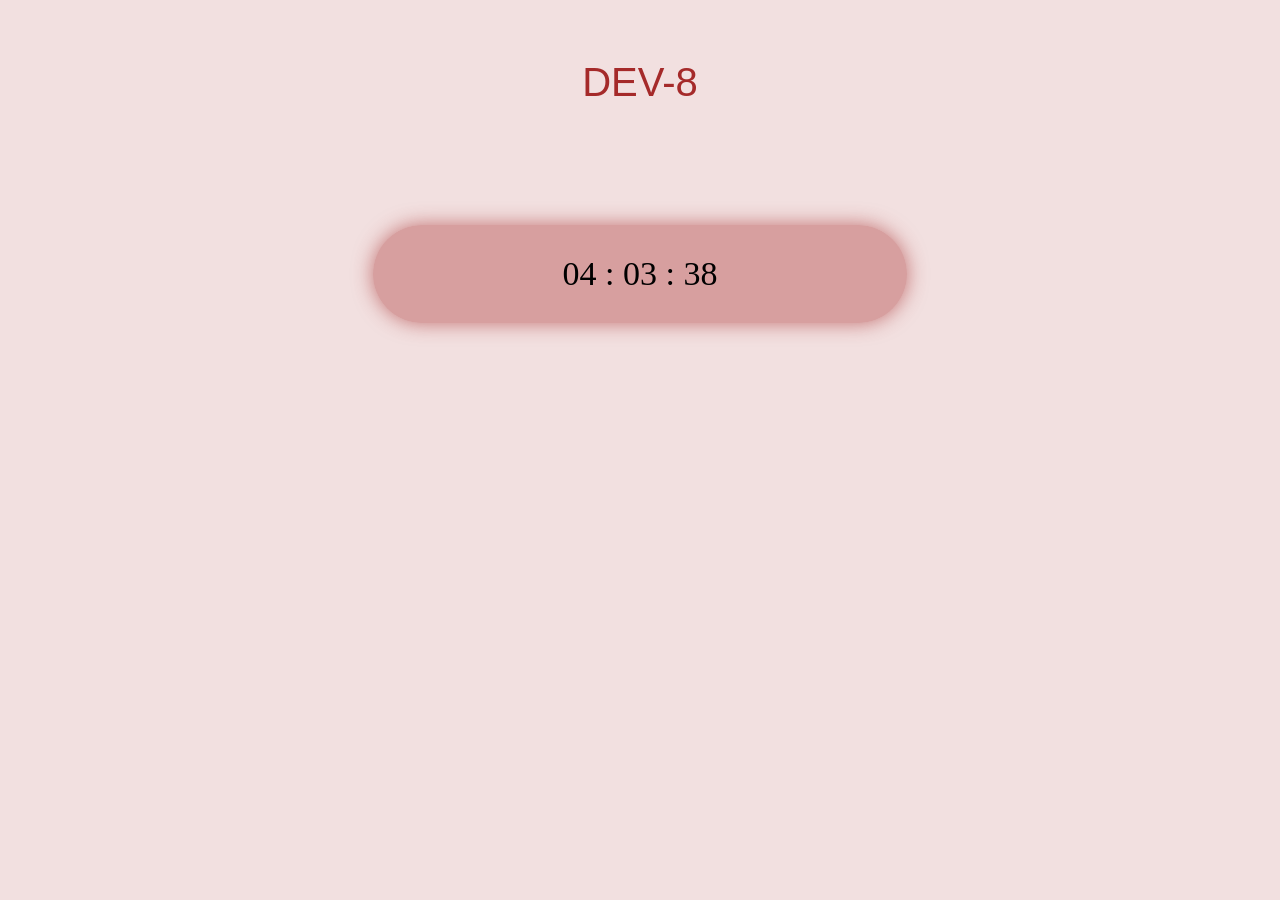
<file: DigitalWatch/index.html>
<!DOCTYPE html>
<html lang="pt-br">

<head>
  <meta charset="UTF-8">
  <meta name="viewport" content="width=device-width, initial-scale=1.0">
  <title>Digital Watch</title>
  <link rel="stylesheet" href="style.css">
  <link rel="shortcut icon" href="img/8.png" type="image/x-icon">
</head>

<body>

  <header>
    <span class="Logo">DEV-8</span>
  </header>

  <div class="styleWatch">
    <div class="time">
    </div>
  </div>

  <script>
    const updateTime = () => {
      const now = new Date();

      const hours = now.getHours().toString().padStart(2, "0");
      const minutes = now.getMinutes().toString().padStart(2, "0");
      const seconds = now.getSeconds().toString().padStart(2, "0");

      const elemento = document.querySelector(".time");
      elemento.textContent = `${hours} : ${minutes} : ${seconds}`;
    }

    setInterval(updateTime, 1000); // fora da função
    window.addEventListener("load", updateTime);
  </script>

</body>
</html>
</file>
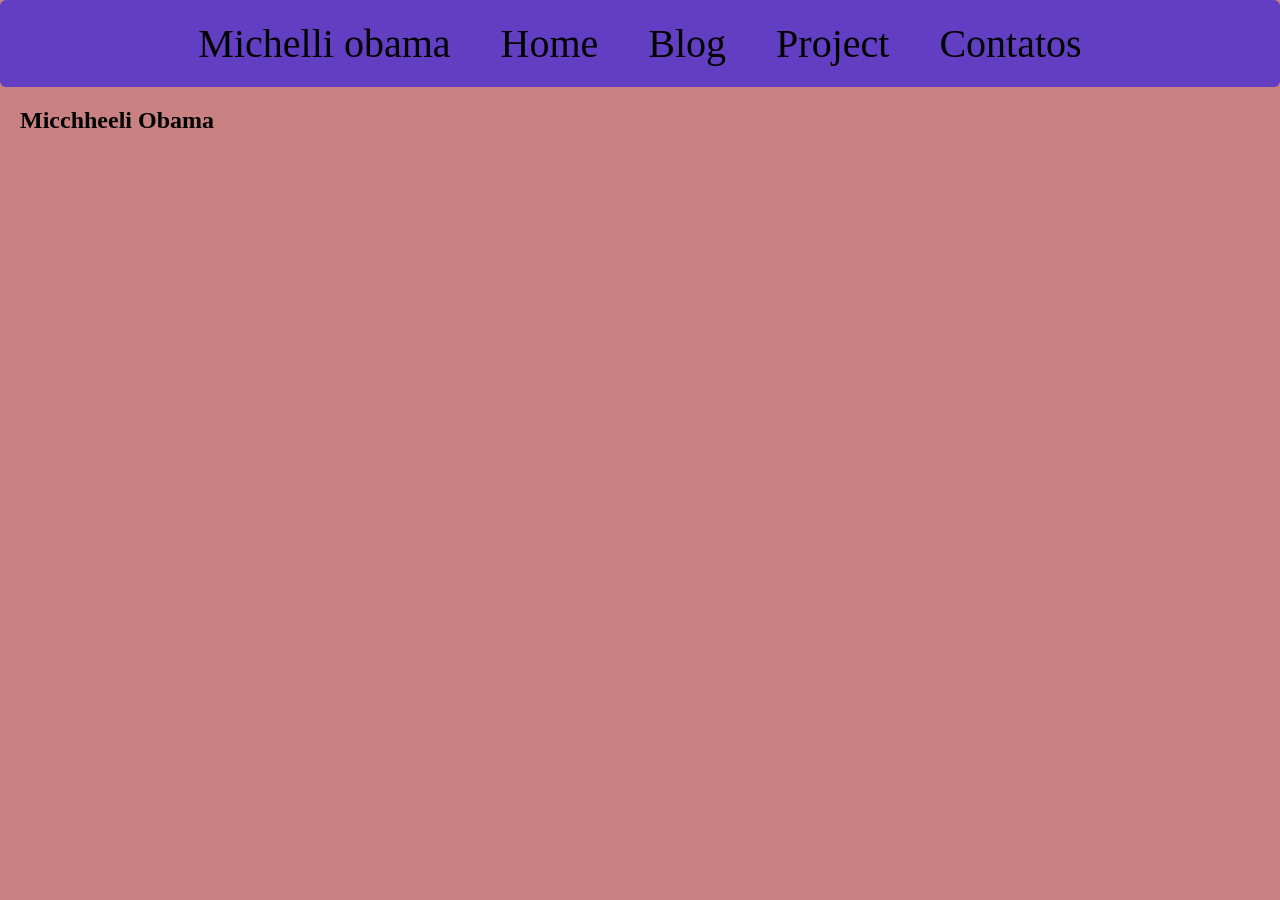
<file: DOC.JS/index.html>
<!DOCTYPE html>
<html lang="en">
<head>
    <meta charset="UTF-8">
    <meta name="viewport" content="width=device-width, initial-scale=1.0">
    <title>Michhell Obama</title>
    <link rel="stylesheet" href="style.css">
</head>
<body>

  <header>

    <span>Michelli obama</span>
    <a href="">Home</a>
    <a href="">Blog</a>
    <a href="">Project</a>
    <a href="">Contatos</a>

  </header>
    

  <section class="home">
<h1>Micchheeli Obama</h1>
  </section>

</body>
</html>
</file>
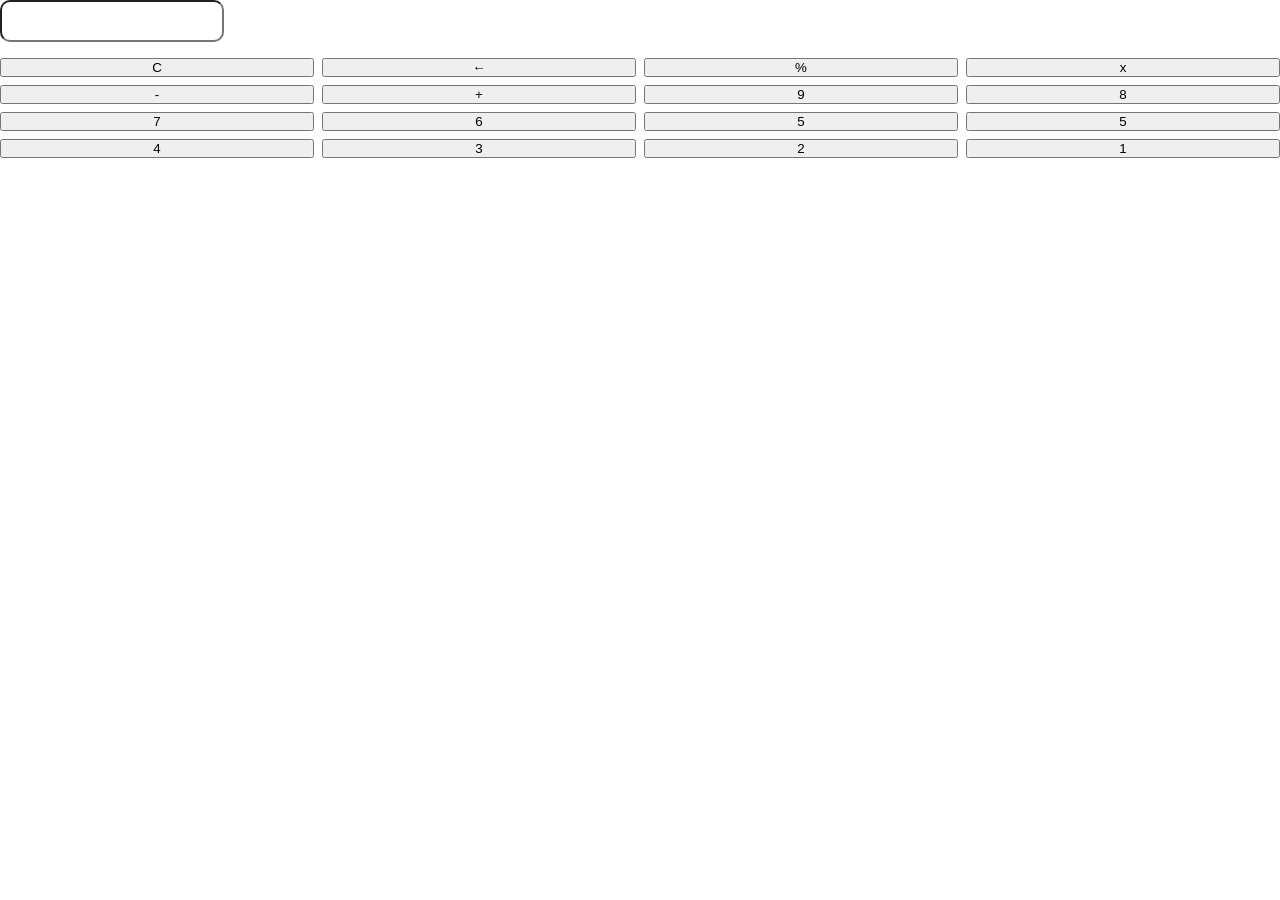
<file: Calculadora/calculadora.html>
<!DOCTYPE html>
<html lang="en">
<head>
    <meta charset="UTF-8">
    <meta name="viewport" content="width=device-width, initial-scale=1.0">
    <title>DEV8-Calculadora</title>
    <link rel="stylesheet" href="calculadora.css">
</head>
<body>

    <div class="container">
        <div class="box">
            <input type="text" id="display" >

            <div class="btn">
                <button>C</button>
                <button>←</button>
                <button>%</button>
                <button>x</button>
                <button>-</button>
                <button>+</button>
                <button>9</button>
                <button>8</button>
                <button>7</button>
                <button>6</button>
                <button>5</button>
                <button>5</button>
                <button>4</button>
                <button>3</button>
                <button>2</button>
                <button onclick="inserir('1')">1</button>
            </div>

        </div>
    </div>


<script src="js.js"></script>
    
</body>
</html>
</file>
<file: DigitalWatch/style.css>
* {
    margin: 0;
    padding: 0;
}

body {
    background-color: rgba(165, 42, 42, 0.141);
}

header {
    display: flex;
    justify-content: center;
    margin-top: 60px;
}

.Logo {
    font-size: 40px;
    color: brown;
    animation: pulsar alternate infinite 2s;
    font-family: 'Franklin Gothic Medium', 'Arial Narrow', Arial, sans-serif;
    transition-duration: 0.5s;
}

.Logo:hover {
    transform: scale(1.4);
    animation: none;
    cursor: pointer;
    transition-duration: 0.5s;
}

@keyframes pulsar {

    0% {
        transform: scale(1.1);
    }

    50% {
        transform: scale(1.2);

    }

    100% {
        transform: scale(1.3);

    }

}

/*! styleWatch*/

.styleWatch {
    background-color: rgba(165, 42, 42, 0.351);
    width: 37%;
    padding: 30px;
    margin: auto;
    margin-top: 120px;
    border-radius: 50px;
    box-shadow: 0px 0px 20px rgba(165, 42, 42, 0.61);
    transition-duration: 0.5s;
}

.time {
    text-align: center;
    font-size: 70px;

}

.styleWatch:hover {
    transform: translateY(-10px);
    transition-duration: 0.5s;
    cursor: pointer;
}

@media (min-width:320px) {
    .time {
        font-size: 25px;
    }
}

@media (min-width:375px) {
    .time {
        font-size: 30px;
    }
}

@media (min-width:425px) {
    .time {
        font-size: 34px;
    }
}
</file>
<file: DOC.JS/style.css>
*{
    margin: 0;
    padding: 0;
}

header{
    display: flex;
    justify-content: center;
    gap: 50px;
    padding: 20px;
    background-color: rgba(0, 0, 255, 0.516);
    border-radius: 6px;
    font-size: 40px;
}

a{
    text-decoration: none;
    color: black;
     transition-duration:0.5s ;
}

a:hover{
    color: brown;
    transform: translateY(-10px);
    transition-duration:0.5s ;
}

body{
    background-color: rgba(165, 42, 42, 0.589);
}

.home{
    padding: 20px;
}
</file>
<file: Calculadora/calculadora.css>
*{
    margin: 0px;
    padding: 0px;
}

#display{
    margin-bottom: 1rem;
    font-size: 1rem;
    border-radius: 10px;
    padding: 10px ;
    text-align: right;
}

.btn{
    display: grid;
    grid-template-columns: 1fr 1fr 1fr 1fr;
    gap: 8px;
}
</file>
